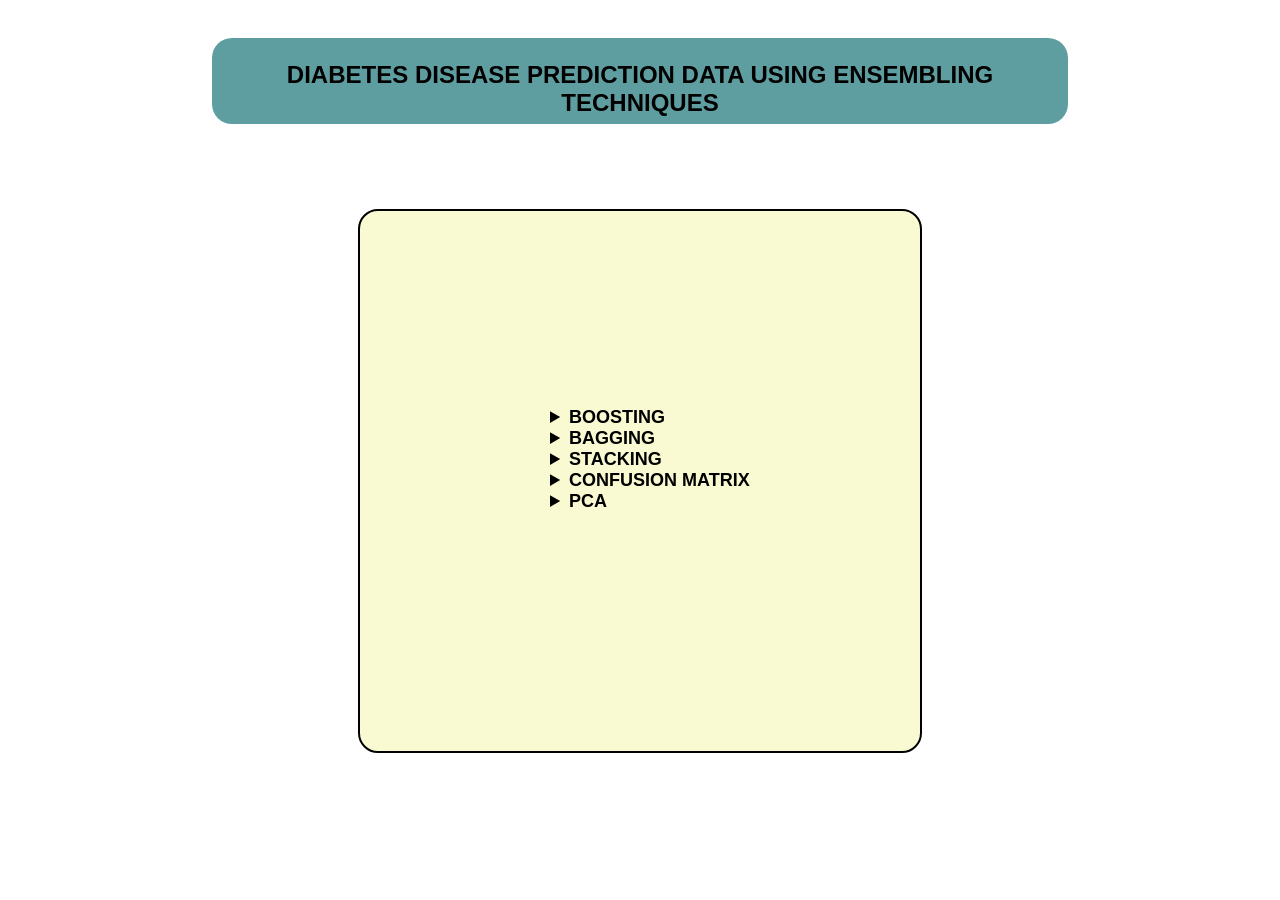
<file: diabetes_disease_prediction_webpages/index.html>
<!DOCTYPE html>
<html lang="en">
<head>
    <meta charset="UTF-8">
    <meta name="viewport" content="width=device-width, initial-scale=1.0">
    <title>Application</title>
    <style>
        a{
            color:black;
            text-decoration-line: none;
        }
        a:hover{
            text-decoration-line:underline ;
        }
        main header{
            margin-top:30px;
            background-color: cadetblue;
            width:850px;
            height:80px;
            border-radius: 20px;
            padding:3px;
            text-align: center;
            font-family: 'Franklin Gothic Medium', 'Arial Narrow', Arial, sans-serif;
        }
        main{
            display: flex;
            flex-direction: column;
            justify-content: center;
            align-items: center;
            gap:85px;
        }
        main section{
            border: 2px solid black;
            height:540px;
            width: 560px;
            border-radius: 20px;
            position: relative;
            background-color:lightgoldenrodyellow;
            overflow-y:hidden;
            overflow-y: scroll;
        }
        main section>ul{
            position: absolute;
            left:150px;
            top:180px;
            display: flex;
            flex-direction: column;
            box-sizing: border-box;
        }
        .d1 summary{
            font-size: 18px;
            font-family: 'Gill Sans', 'Gill Sans MT', Calibri, 'Trebuchet MS', sans-serif;
            font-weight: 600;
        }
        .d2 li{
            padding-top: 10px;
            font-weight: 500;
             font-family: 'Gill Sans', 'Gill Sans MT', Calibri, 'Trebuchet MS', sans-serif;
        }
    </style>
</head>
<body>
    <main>
        <header><h2>DIABETES DISEASE PREDICTION DATA USING ENSEMBLING TECHNIQUES</h2></header>
    <section>
    <ul type="none">
        <li><details class="d1">
            <summary>BOOSTING</summary>
            <ul type="none" class="d2">
                <li><a href="/decisiontree" target="_blank">Decision Tree</a></li>
                <li><a href="/gradientboosting" target="_blank">Gradient Boosting</a></li>
                <li><a href="/adaboosting" target="_blank">Ada Boosting</a></li>
            </ul>
        </details>
        </li>
        <li>
            <details class="d1">
                <summary>BAGGING</summary>
                <ul type="none" class="d2">
                    <li> <a href="/randomforest" target="_blank">Random Forest</a></li>
                    <li> <a href="/baggingclassifier" target="_blank">Bagging Classifier</a></li>
                </ul>
            </details>
        </li>
        <li>
            <details class="d1">
                <summary>STACKING</summary>
                <ul type="none" class="d2">
                    <li><a href="/logisticregression" target="_blank">Logistic Regression</a></li>
                    <li><a href="/stackingclassifier" target="_blank">Stacking Classifier</a></li>
                    <li><a href="/votingclassifier" target="_blank">Voting Classifier</a></li>
                </ul>
            </details>
        </li>
        <li>
             <details class="d1">
                <summary>CONFUSION MATRIX</summary>
                <ul type="none" class="d2">
                    <li><a href="/decisiontreeCn" target="_blank">Decision Tree confusion Matrix</a></li>
                    <li><a href="/randomforestCn" target="_blank">Random Forest Confusion Matrix</a></li>
                </ul>
            </details>
        </li>
        <li>
            <details class="d1">
                <summary>PCA</summary>
                <ul type="none" class="d2">
                    <li><a href="/pcanfeatures" target="_blank">PCA N Features Prediction</a></li>
                      <li><a href="/pcafeaturesAn" target="_blank">PCA Analysis Feature Prediction</a></li>
                </ul>
            </details>
        </li>
    </ul>
    </section>
</main>
</body>
</html>
</file>
